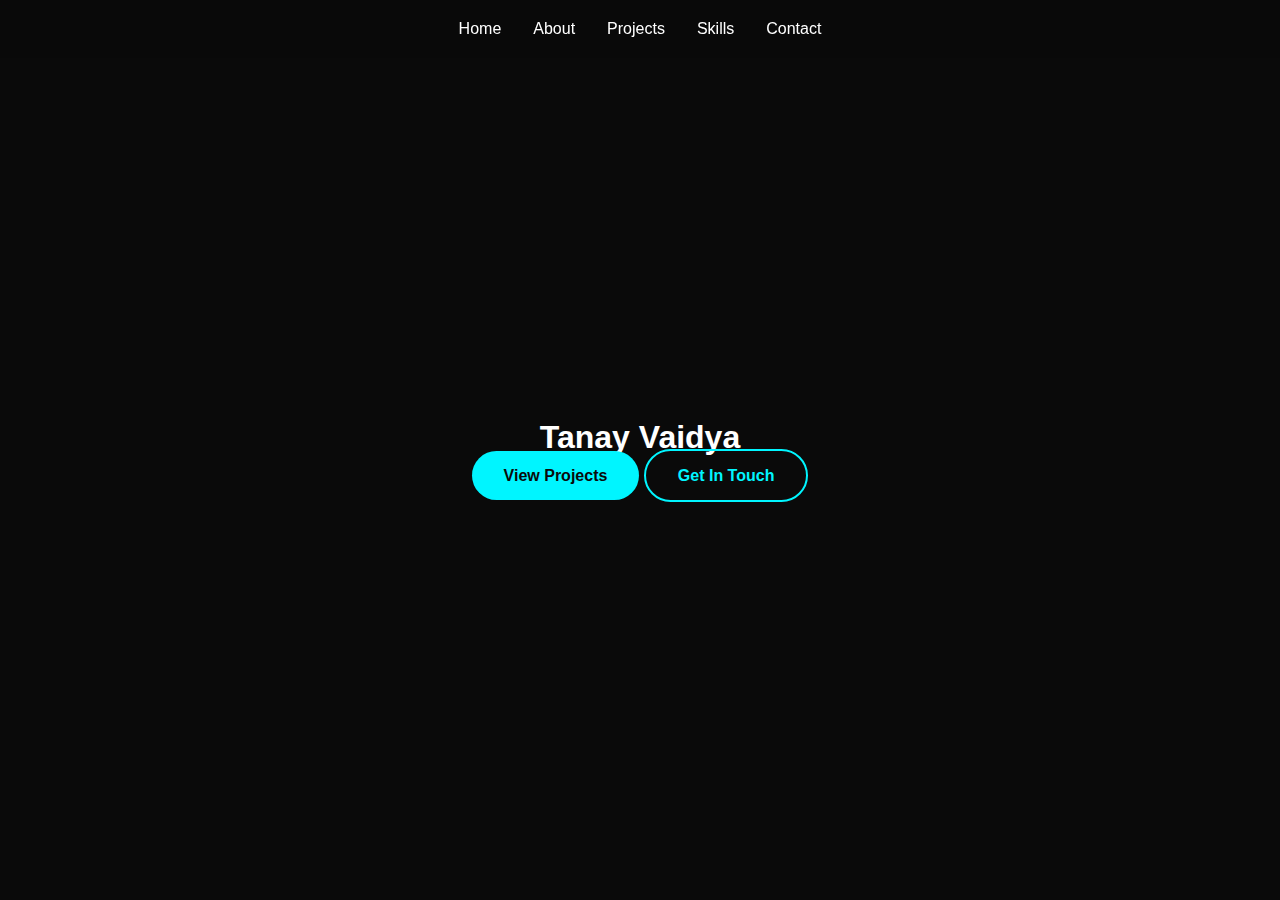
<file: index.html>
<!DOCTYPE html>
<html lang="en">
<head>
    <meta charset="UTF-8">
    <meta name="viewport" content="width=device-width, initial-scale=1.0">
    <title>Tanay Vaidya - Home</title>
    <link rel="stylesheet" href="style.css">
</head>
<body class="fade-out">
    <!-- Navbar Include -->
    <div id="navbar-container"></div>
    <section id="home" class="hero" style="height:100vh;display:flex;align-items:center;justify-content:center;text-align:center;position:relative;">
        <div class="hero-content">
            <h1>Tanay Vaidya</h1>
            <p class="subtitle">Software Developer & AI Enthusiast</p>
            <div class="cta">
                <a href="projects.html" class="btn btn-primary">View Projects</a>
                <a href="contact.html" class="btn btn-outline">Get In Touch</a>
            </div>
        </div>
        <div class="particle" style="top: 20%; left: 10%; animation-delay: 0s;"></div>
        <div class="particle" style="top: 60%; left: 80%; animation-delay: 2s;"></div>
        <div class="particle" style="top: 80%; left: 20%; animation-delay: 4s;"></div>
    </section>
    <script src="main.js"></script>
    <script>
    // Load navbar
    fetch('navbar.html').then(r=>r.text()).then(html=>{
        document.getElementById('navbar-container').innerHTML = html;
    });
    // Typing effect for hero subtitle
    const subtitle = document.querySelector('.hero .subtitle');
    const originalText = subtitle.textContent;
    subtitle.textContent = '';
    let i = 0;
    function typeWriter() {
        if (i < originalText.length) {
            subtitle.textContent += originalText.charAt(i);
            i++;
            setTimeout(typeWriter, 100);
        }
    }
    setTimeout(typeWriter, 1000);
    </script>
</body>
</html>
</file>
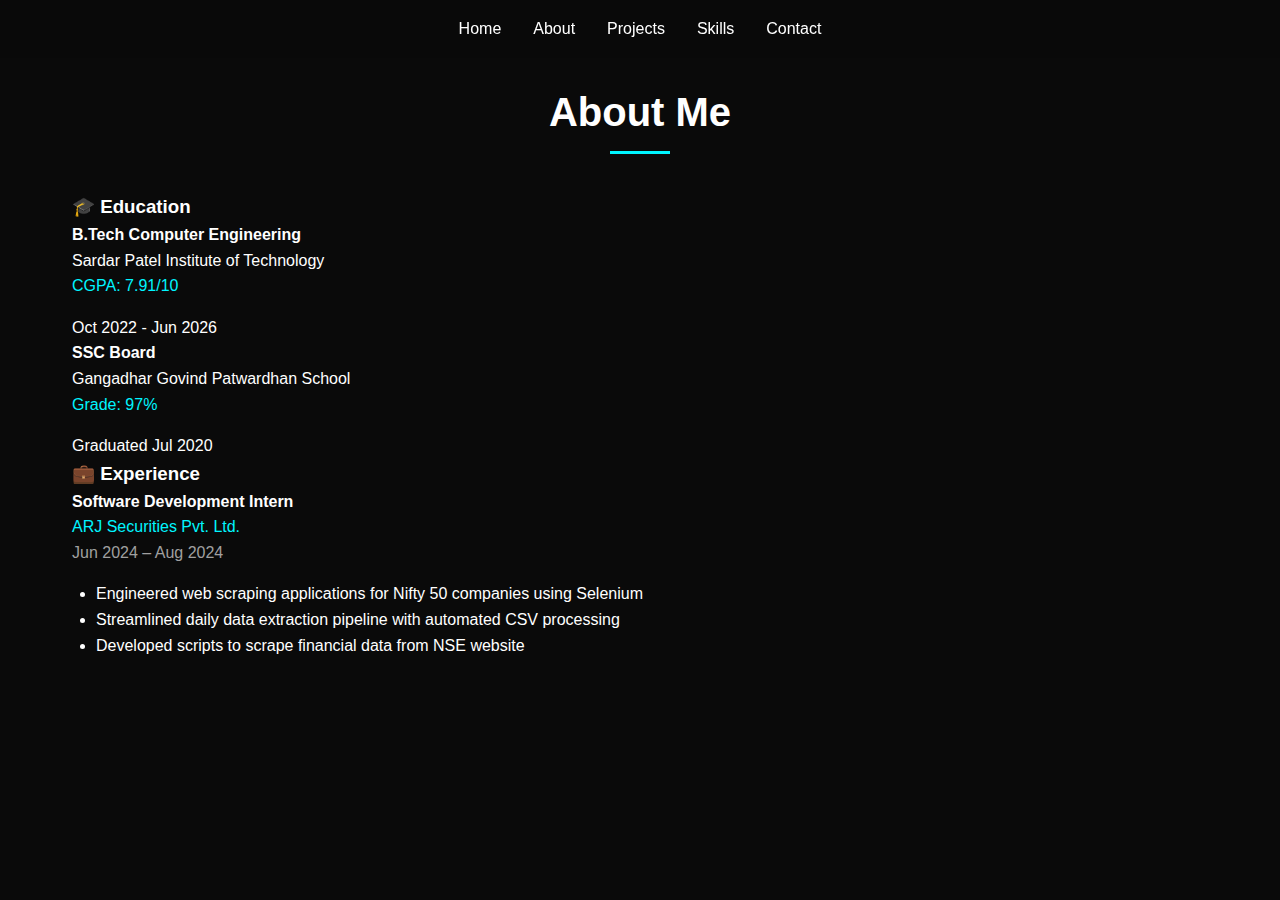
<file: about.html>
<!DOCTYPE html>
<html lang="en">
<head>
    <meta charset="UTF-8">
    <meta name="viewport" content="width=device-width, initial-scale=1.0">
    <title>About - Tanay Vaidya</title>
    <link rel="stylesheet" href="style.css">
</head>
<body class="fade-out">
    <div id="navbar-container"></div>
    <section id="about">
        <h2 class="section-title">About Me</h2>
        <div class="about-content">
            <div>
                <div class="education-card">
                    <h3>🎓 Education</h3>
                    <h4>B.Tech Computer Engineering</h4>
                    <p>Sardar Patel Institute of Technology</p>
                    <span style="color: var(--primary-color);">CGPA: 7.91/10</span>
                    <p style="margin-top: 1rem;">Oct 2022 - Jun 2026</p>
                </div>
                <div class="education-card">
                    <h4>SSC Board</h4>
                    <p>Gangadhar Govind Patwardhan School</p>
                    <span style="color: var(--primary-color);">Grade: 97%</span>
                    <p style="margin-top: 1rem;">Graduated Jul 2020</p>
                </div>
            </div>
            <div>
                <div class="experience-card">
                    <h3>💼 Experience</h3>
                    <h4>Software Development Intern</h4>
                    <p style="color: var(--primary-color);">ARJ Securities Pvt. Ltd.</p>
                    <p style="color: var(--text-gray);">Jun 2024 – Aug 2024</p>
                    <ul style="margin-top: 1rem; padding-left: 1.5rem;">
                        <li>Engineered web scraping applications for Nifty 50 companies using Selenium</li>
                        <li>Streamlined daily data extraction pipeline with automated CSV processing</li>
                        <li>Developed scripts to scrape financial data from NSE website</li>
                    </ul>
                </div>
            </div>
        </div>
    </section>
    <script src="main.js"></script>
    <script>
    fetch('navbar.html').then(r=>r.text()).then(html=>{
        document.getElementById('navbar-container').innerHTML = html;
    });
    </script>
</body>
</html>
</file>
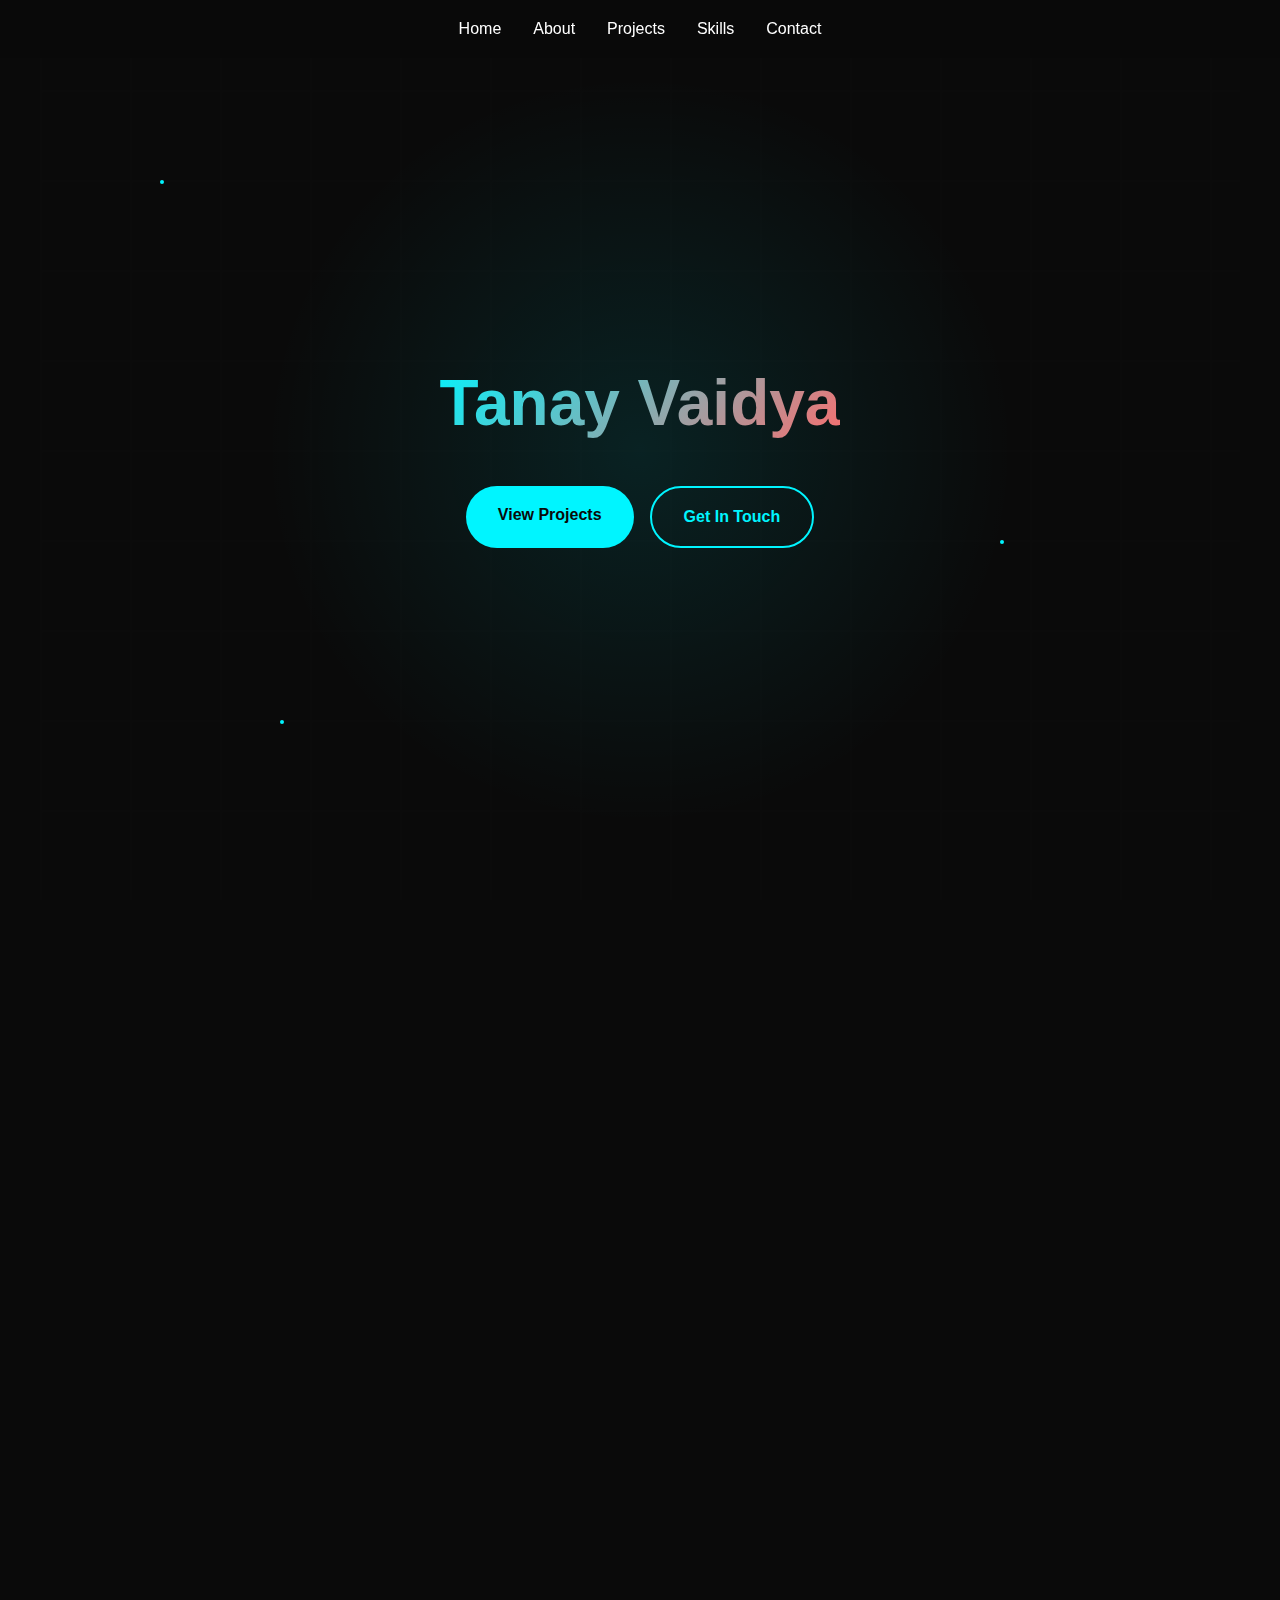
<file: tanay_portfolio.html>
<!DOCTYPE html>
<html lang="en">
<head>
    <meta charset="UTF-8">
    <meta name="viewport" content="width=device-width, initial-scale=1.0">
    <title>Tanay Vaidya - Software Developer</title>
    <style>
        * {
            margin: 0;
            padding: 0;
            box-sizing: border-box;
        }

        :root {
            --primary-color: #00f5ff;
            --secondary-color: #ff6b6b;
            --accent-color: #4ecdc4;
            --bg-dark: #0a0a0a;
            --bg-darker: #050505;
            --text-light: #ffffff;
            --text-gray: #a0a0a0;
            --gradient: linear-gradient(135deg, #667eea 0%, #764ba2 100%);
        }

        body {
            font-family: 'Segoe UI', Tahoma, Geneva, Verdana, sans-serif;
            background: var(--bg-dark);
            color: var(--text-light);
            overflow-x: hidden;
            line-height: 1.6;
        }

        /* Scrollbar */
        ::-webkit-scrollbar {
            width: 8px;
        }

        ::-webkit-scrollbar-track {
            background: var(--bg-darker);
        }

        ::-webkit-scrollbar-thumb {
            background: var(--primary-color);
            border-radius: 4px;
        }

        /* Navigation */
        nav {
            position: fixed;
            top: 0;
            width: 100%;
            background: rgba(10, 10, 10, 0.95);
            backdrop-filter: blur(10px);
            z-index: 1000;
            padding: 1rem 2rem;
            transition: all 0.3s ease;
        }

        nav.scrolled {
            background: rgba(10, 10, 10, 0.98);
            box-shadow: 0 2px 20px rgba(0, 245, 255, 0.1);
        }

        nav ul {
            list-style: none;
            display: flex;
            justify-content: center;
            gap: 2rem;
        }

        nav a {
            color: var(--text-light);
            text-decoration: none;
            font-weight: 500;
            transition: all 0.3s ease;
            position: relative;
        }

        nav a:hover {
            color: var(--primary-color);
        }

        nav a::after {
            content: '';
            position: absolute;
            bottom: -5px;
            left: 0;
            width: 0;
            height: 2px;
            background: var(--primary-color);
            transition: width 0.3s ease;
        }

        nav a:hover::after {
            width: 100%;
        }

        /* Hero Section */
        .hero {
            height: 100vh;
            display: flex;
            align-items: center;
            justify-content: center;
            text-align: center;
            background: radial-gradient(circle at 50% 50%, rgba(0, 245, 255, 0.1) 0%, transparent 50%);
            position: relative;
        }

        .hero::before {
            content: '';
            position: absolute;
            top: 0;
            left: 0;
            right: 0;
            bottom: 0;
            background: url('data:image/svg+xml,<svg xmlns="http://www.w3.org/2000/svg" viewBox="0 0 100 100"><defs><pattern id="grid" width="10" height="10" patternUnits="userSpaceOnUse"><path d="M 10 0 L 0 0 0 10" fill="none" stroke="%23333" stroke-width="0.5" opacity="0.3"/></pattern></defs><rect width="100" height="100" fill="url(%23grid)"/></svg>');
            opacity: 0.1;
        }

        .hero-content {
            z-index: 2;
            position: relative;
        }

        .hero h1 {
            font-size: 4rem;
            margin-bottom: 1rem;
            background: linear-gradient(135deg, var(--primary-color), var(--secondary-color));
            -webkit-background-clip: text;
            -webkit-text-fill-color: transparent;
            background-clip: text;
            animation: fadeInUp 1s ease;
        }

        .hero .subtitle {
            font-size: 1.5rem;
            color: var(--text-gray);
            margin-bottom: 2rem;
            animation: fadeInUp 1s ease 0.2s both;
        }

        .hero .cta {
            display: inline-flex;
            gap: 1rem;
            animation: fadeInUp 1s ease 0.4s both;
        }

        .btn {
            padding: 1rem 2rem;
            border: none;
            border-radius: 50px;
            font-weight: 600;
            text-decoration: none;
            transition: all 0.3s ease;
            cursor: pointer;
            position: relative;
            overflow: hidden;
        }

        .btn-primary {
            background: var(--primary-color);
            color: var(--bg-dark);
        }

        .btn-outline {
            background: transparent;
            color: var(--primary-color);
            border: 2px solid var(--primary-color);
        }

        .btn:hover {
            transform: translateY(-2px);
            box-shadow: 0 10px 30px rgba(0, 245, 255, 0.3);
        }

        /* Floating particles */
        .particle {
            position: absolute;
            width: 4px;
            height: 4px;
            background: var(--primary-color);
            border-radius: 50%;
            animation: float 6s ease-in-out infinite;
        }

        /* Sections */
        section {
            padding: 5rem 2rem;
            max-width: 1200px;
            margin: 0 auto;
        }

        .section-title {
            font-size: 2.5rem;
            text-align: center;
            margin-bottom: 3rem;
            position: relative;
        }

        .section-title::after {
            content: '';
            position: absolute;
            bottom: -10px;
            left: 50%;
            transform: translateX(-50%);
            width: 60px;
            height: 3px;
            background: var(--primary-color);
        }

        /* About Section */
        .about-content {
            display: grid;
            grid-template-columns: 1fr 2fr;
            gap: 3rem;
            align-items: center;
        }

        .education-card, .experience-card {
            background: rgba(255, 255, 255, 0.05);
            padding: 2rem;
            border-radius: 15px;
            margin-bottom: 2rem;
            border: 1px solid rgba(0, 245, 255, 0.1);
            transition: all 0.3s ease;
        }

        .education-card:hover, .experience-card:hover {
            transform: translateY(-5px);
            border-color: var(--primary-color);
            box-shadow: 0 10px 30px rgba(0, 245, 255, 0.1);
        }

        /* Projects Section */
        .projects-grid {
            display: grid;
            grid-template-columns: repeat(auto-fit, minmax(400px, 1fr));
            gap: 2rem;
            margin-top: 3rem;
        }

        .project-card {
            background: rgba(255, 255, 255, 0.05);
            border-radius: 15px;
            padding: 2rem;
            border: 1px solid rgba(0, 245, 255, 0.1);
            transition: all 0.3s ease;
            position: relative;
            overflow: hidden;
        }

        .project-card::before {
            content: '';
            position: absolute;
            top: 0;
            left: 0;
            right: 0;
            height: 3px;
            background: var(--gradient);
        }

        .project-card:hover {
            transform: translateY(-10px);
            border-color: var(--primary-color);
            box-shadow: 0 20px 40px rgba(0, 245, 255, 0.2);
        }

        .project-title {
            font-size: 1.5rem;
            margin-bottom: 1rem;
            color: var(--primary-color);
        }

        .tech-tags {
            display: flex;
            flex-wrap: wrap;
            gap: 0.5rem;
            margin-top: 1rem;
        }

        .tech-tag {
            background: rgba(0, 245, 255, 0.1);
            color: var(--primary-color);
            padding: 0.3rem 0.8rem;
            border-radius: 20px;
            font-size: 0.9rem;
            border: 1px solid rgba(0, 245, 255, 0.3);
        }

        /* Skills Section */
        .skills-grid {
            display: grid;
            grid-template-columns: repeat(auto-fit, minmax(200px, 1fr));
            gap: 2rem;
        }

        .skill-category {
            background: rgba(255, 255, 255, 0.05);
            padding: 2rem;
            border-radius: 15px;
            text-align: center;
            border: 1px solid rgba(0, 245, 255, 0.1);
            transition: all 0.3s ease;
        }

        .skill-category:hover {
            transform: translateY(-5px);
            border-color: var(--primary-color);
        }

        .skill-icon {
            font-size: 3rem;
            margin-bottom: 1rem;
            color: var(--primary-color);
        }

        /* Contact Section */
        .contact-content {
            text-align: center;
            max-width: 600px;
            margin: 0 auto;
        }

        .contact-links {
            display: flex;
            justify-content: center;
            gap: 2rem;
            margin-top: 2rem;
        }

        .contact-link {
            display: flex;
            align-items: center;
            gap: 0.5rem;
            color: var(--text-light);
            text-decoration: none;
            padding: 1rem 2rem;
            background: rgba(255, 255, 255, 0.05);
            border-radius: 50px;
            border: 1px solid rgba(0, 245, 255, 0.1);
            transition: all 0.3s ease;
        }

        .contact-link:hover {
            background: rgba(0, 245, 255, 0.1);
            border-color: var(--primary-color);
            transform: translateY(-2px);
        }

        /* Animations */
        @keyframes fadeInUp {
            from {
                opacity: 0;
                transform: translateY(30px);
            }
            to {
                opacity: 1;
                transform: translateY(0);
            }
        }

        @keyframes float {
            0%, 100% { transform: translateY(0px); }
            50% { transform: translateY(-20px); }
        }

        /* Responsive Design */
        @media (max-width: 768px) {
            .hero h1 {
                font-size: 2.5rem;
            }

            .hero .subtitle {
                font-size: 1.2rem;
            }

            nav ul {
                flex-direction: column;
                gap: 1rem;
            }

            .about-content {
                grid-template-columns: 1fr;
            }

            .projects-grid {
                grid-template-columns: 1fr;
            }

            .contact-links {
                flex-direction: column;
                align-items: center;
            }

            section {
                padding: 3rem 1rem;
            }
        }

        /* Achievement badges */
        .achievement {
            background: rgba(255, 107, 107, 0.1);
            border: 1px solid rgba(255, 107, 107, 0.3);
            padding: 1rem;
            border-radius: 10px;
            margin-bottom: 1rem;
        }

        .achievement-title {
            color: var(--secondary-color);
            font-weight: 600;
            margin-bottom: 0.5rem;
        }
    </style>
</head>
<body>
    <nav id="navbar">
        <ul>
            <li><a href="#home">Home</a></li>
            <li><a href="#about">About</a></li>
            <li><a href="#projects">Projects</a></li>
            <li><a href="#skills">Skills</a></li>
            <li><a href="#contact">Contact</a></li>
        </ul>
    </nav>

    <section id="home" class="hero">
        <div class="hero-content">
            <h1>Tanay Vaidya</h1>
            <p class="subtitle">Software Developer & AI Enthusiast</p>
            <div class="cta">
                <a href="#projects" class="btn btn-primary">View Projects</a>
                <a href="#contact" class="btn btn-outline">Get In Touch</a>
            </div>
        </div>
        <!-- Floating particles -->
        <div class="particle" style="top: 20%; left: 10%; animation-delay: 0s;"></div>
        <div class="particle" style="top: 60%; left: 80%; animation-delay: 2s;"></div>
        <div class="particle" style="top: 80%; left: 20%; animation-delay: 4s;"></div>
    </section>

    <section id="about">
        <h2 class="section-title">About Me</h2>
        <div class="about-content">
            <div>
                <div class="education-card">
                    <h3>🎓 Education</h3>
                    <h4>B.Tech Computer Engineering</h4>
                    <p>Sardar Patel Institute of Technology</p>
                    <span style="color: var(--primary-color);">CGPA: 7.91/10</span>
                    <p style="margin-top: 1rem;">Oct 2022 - Jun 2026</p>
                </div>
                <div class="education-card">
                    <h4>SSC Board</h4>
                    <p>Gangadhar Govind Patwardhan School</p>
                    <span style="color: var(--primary-color);">Grade: 97%</span>
                    <p style="margin-top: 1rem;">Graduated Jul 2020</p>
                </div>
            </div>
            <div>
                <div class="experience-card">
                    <h3>💼 Experience</h3>
                    <h4>Software Development Intern</h4>
                    <p style="color: var(--primary-color);">ARJ Securities Pvt. Ltd.</p>
                    <p style="color: var(--text-gray);">Jun 2024 – Aug 2024</p>
                    <ul style="margin-top: 1rem; padding-left: 1.5rem;">
                        <li>Engineered web scraping applications for Nifty 50 companies using Selenium</li>
                        <li>Streamlined daily data extraction pipeline with automated CSV processing</li>
                        <li>Developed scripts to scrape financial data from NSE website</li>
                    </ul>
                </div>
            </div>
        </div>
    </section>

    <section id="projects">
        <h2 class="section-title">Featured Projects</h2>
        <div class="projects-grid">
            <div class="project-card">
                <h3 class="project-title">Athenium</h3>
                <p>Intelligent web scraping solution for extracting and managing shareholding patterns of NSE-listed companies. Features batch processing for Nifty 50 companies and enhanced data visualization.</p>
                <div class="tech-tags">
                    <span class="tech-tag">Selenium</span>
                    <span class="tech-tag">Python</span>
                    <span class="tech-tag">OpenPyXL</span>
                    <span class="tech-tag">Seaborn</span>
                    <span class="tech-tag">CustomTkinter</span>
                </div>
            </div>
            <div class="project-card">
                <h3 class="project-title">Sign Language to Speech Converter</h3>
                <p>AI-powered multimodal system that translates sign language into audible speech in real-time. Achieved 93% accuracy using deep learning models trained on 300+ gesture videos.</p>
                <div class="tech-tags">
                    <span class="tech-tag">Python</span>
                    <span class="tech-tag">TensorFlow</span>
                    <span class="tech-tag">OpenCV</span>
                    <span class="tech-tag">Deep Learning</span>
                </div>
            </div>
        </div>
    </section>

    <section id="skills">
        <h2 class="section-title">Technical Skills</h2>
        <div class="skills-grid">
            <div class="skill-category">
                <div class="skill-icon">🚀</div>
                <h3>Languages</h3>
                <p>Python, Java, C/C++, MySQL, HTML/CSS</p>
            </div>
            <div class="skill-category">
                <div class="skill-icon">⚡</div>
                <h3>Frameworks</h3>
                <p>Selenium, TensorFlow, Flask, OpenCV, Streamlit, NumPy</p>
            </div>
            <div class="skill-category">
                <div class="skill-icon">🛠️</div>
                <h3>Tools</h3>
                <p>Git, VS Code, Docker, Vercel</p>
            </div>
            <div class="skill-category">
                <div class="skill-icon">🎯</div>
                <h3>Soft Skills</h3>
                <p>Adaptability, Teamwork, Critical Thinking, Communication</p>
            </div>
        </div>

        <div style="margin-top: 3rem;">
            <h3 style="text-align: center; margin-bottom: 2rem; color: var(--secondary-color);">🏆 Achievements</h3>
            <div class="achievement">
                <div class="achievement-title">Domain Winner - S.P.I.T. Hackathon</div>
                <p>Secured 5th place overall and 1st in ML category among 55+ teams with a Streamlit-based fashion recommendation app.</p>
            </div>
            <div class="achievement">
                <div class="achievement-title">Community Volunteer</div>
                <p>Contributed to educational initiatives at Anubandha NGO, Ratnagiri, supporting underprivileged children.</p>
            </div>
            <div class="achievement">
                <div class="achievement-title">Content Team Editor</div>
                <p>Led content production for Mudra's creative team at S.P.I.T., crafting engaging content for social media outreach.</p>
            </div>
        </div>
    </section>

    <section id="contact">
        <h2 class="section-title">Let's Connect</h2>
        <div class="contact-content">
            <p>I'm always open to discussing new opportunities, innovative projects, and collaborations. Feel free to reach out!</p>
            <div class="contact-links">
                <a href="mailto:tanayvaidya2004@gmail.com" class="contact-link">
                    📧 Email
                </a>
                <a href="tel:+919922863391" class="contact-link">
                    📱 Phone
                </a>
                <a href="#" class="contact-link">
                    💼 LinkedIn
                </a>
                <a href="#" class="contact-link">
                    🔗 GitHub
                </a>
            </div>
        </div>
    </section>

    <script>
        // Smooth scrolling for navigation links
        document.querySelectorAll('a[href^="#"]').forEach(anchor => {
            anchor.addEventListener('click', function (e) {
                e.preventDefault();
                const target = document.querySelector(this.getAttribute('href'));
                if (target) {
                    target.scrollIntoView({
                        behavior: 'smooth',
                        block: 'start'
                    });
                }
            });
        });

        // Navbar scroll effect
        window.addEventListener('scroll', () => {
            const navbar = document.getElementById('navbar');
            if (window.scrollY > 100) {
                navbar.classList.add('scrolled');
            } else {
                navbar.classList.remove('scrolled');
            }
        });

        // Intersection Observer for animations
        const observerOptions = {
            threshold: 0.1,
            rootMargin: '0px 0px -50px 0px'
        };

        const observer = new IntersectionObserver((entries) => {
            entries.forEach(entry => {
                if (entry.isIntersecting) {
                    entry.target.style.opacity = '1';
                    entry.target.style.transform = 'translateY(0)';
                }
            });
        }, observerOptions);

        // Observe all sections and cards for scroll animations
        document.querySelectorAll('section, .project-card, .skill-category, .education-card, .experience-card').forEach(el => {
            el.style.opacity = '0';
            el.style.transform = 'translateY(30px)';
            el.style.transition = 'all 0.6s ease';
            observer.observe(el);
        });

        // Hero section is visible by default
        document.querySelector('.hero').style.opacity = '1';
        document.querySelector('.hero').style.transform = 'translateY(0)';

        // Parallax effect for hero section
        window.addEventListener('scroll', () => {
            const scrolled = window.pageYOffset;
            const hero = document.querySelector('.hero');
            if (hero) {
                hero.style.transform = `translateY(${scrolled * 0.5}px)`;
            }
        });

        // Add dynamic particles
        function createParticle() {
            const particle = document.createElement('div');
            particle.className = 'particle';
            particle.style.left = Math.random() * 100 + '%';
            particle.style.top = Math.random() * 100 + '%';
            particle.style.animationDelay = Math.random() * 6 + 's';
            document.querySelector('.hero').appendChild(particle);

            setTimeout(() => {
                particle.remove();
            }, 6000);
        }

        // Create particles periodically
        setInterval(createParticle, 2000);

        // Typing effect for hero subtitle
        const subtitle = document.querySelector('.hero .subtitle');
        const originalText = subtitle.textContent;
        subtitle.textContent = '';
        
        let i = 0;
        function typeWriter() {
            if (i < originalText.length) {
                subtitle.textContent += originalText.charAt(i);
                i++;
                setTimeout(typeWriter, 100);
            }
        }
        
        setTimeout(typeWriter, 1000);
    </script>
</body>
</html>
</file>
<file: style.css>
/* Shared Styles for Tanay Vaidya Portfolio */
* {
    margin: 0;
    padding: 0;
    box-sizing: border-box;
}
:root {
    --primary-color: #00f5ff;
    --secondary-color: #ff6b6b;
    --accent-color: #4ecdc4;
    --bg-dark: #0a0a0a;
    --bg-darker: #050505;
    --text-light: #ffffff;
    --text-gray: #a0a0a0;
    --gradient: linear-gradient(135deg, #667eea 0%, #764ba2 100%);
}
body {
    font-family: 'Segoe UI', Tahoma, Geneva, Verdana, sans-serif;
    background: var(--bg-dark);
    color: var(--text-light);
    overflow-x: hidden;
    line-height: 1.6;
    min-height: 100vh;
    opacity: 1;
    transition: opacity 0.5s;
}
body.fade-out {
    opacity: 0;
    transition: opacity 0.5s;
}
::-webkit-scrollbar {
    width: 8px;
}
::-webkit-scrollbar-track {
    background: var(--bg-darker);
}
::-webkit-scrollbar-thumb {
    background: var(--primary-color);
    border-radius: 4px;
}
nav {
    position: fixed;
    top: 0;
    width: 100%;
    background: rgba(10, 10, 10, 0.95);
    backdrop-filter: blur(10px);
    z-index: 1000;
    padding: 1rem 2rem;
    transition: all 0.3s ease;
}
nav.scrolled {
    background: rgba(10, 10, 10, 0.98);
    box-shadow: 0 2px 20px rgba(0, 245, 255, 0.1);
}
nav ul {
    list-style: none;
    display: flex;
    justify-content: center;
    gap: 2rem;
}
nav a {
    color: var(--text-light);
    text-decoration: none;
    font-weight: 500;
    transition: all 0.3s ease;
    position: relative;
}
nav a:hover {
    color: var(--primary-color);
}
nav a::after {
    content: '';
    position: absolute;
    bottom: -5px;
    left: 0;
    width: 0;
    height: 2px;
    background: var(--primary-color);
    transition: width 0.3s ease;
}
nav a:hover::after {
    width: 100%;
}
section {
    padding: 5rem 2rem;
    max-width: 1200px;
    margin: 0 auto;
}
.section-title {
    font-size: 2.5rem;
    text-align: center;
    margin-bottom: 3rem;
    position: relative;
}
.section-title::after {
    content: '';
    position: absolute;
    bottom: -10px;
    left: 50%;
    transform: translateX(-50%);
    width: 60px;
    height: 3px;
    background: var(--primary-color);
}
.btn {
    padding: 1rem 2rem;
    border: none;
    border-radius: 50px;
    font-weight: 600;
    text-decoration: none;
    transition: all 0.3s ease;
    cursor: pointer;
    position: relative;
    overflow: hidden;
}
.btn-primary {
    background: var(--primary-color);
    color: var(--bg-dark);
}
.btn-outline {
    background: transparent;
    color: var(--primary-color);
    border: 2px solid var(--primary-color);
}
.btn:hover {
    transform: translateY(-2px);
    box-shadow: 0 10px 30px rgba(0, 245, 255, 0.3);
}
@media (max-width: 768px) {
    .section-title {
        font-size: 2rem;
    }
    nav ul {
        flex-direction: column;
        gap: 1rem;
    }
    section {
        padding: 3rem 1rem;
    }
}
</file>
